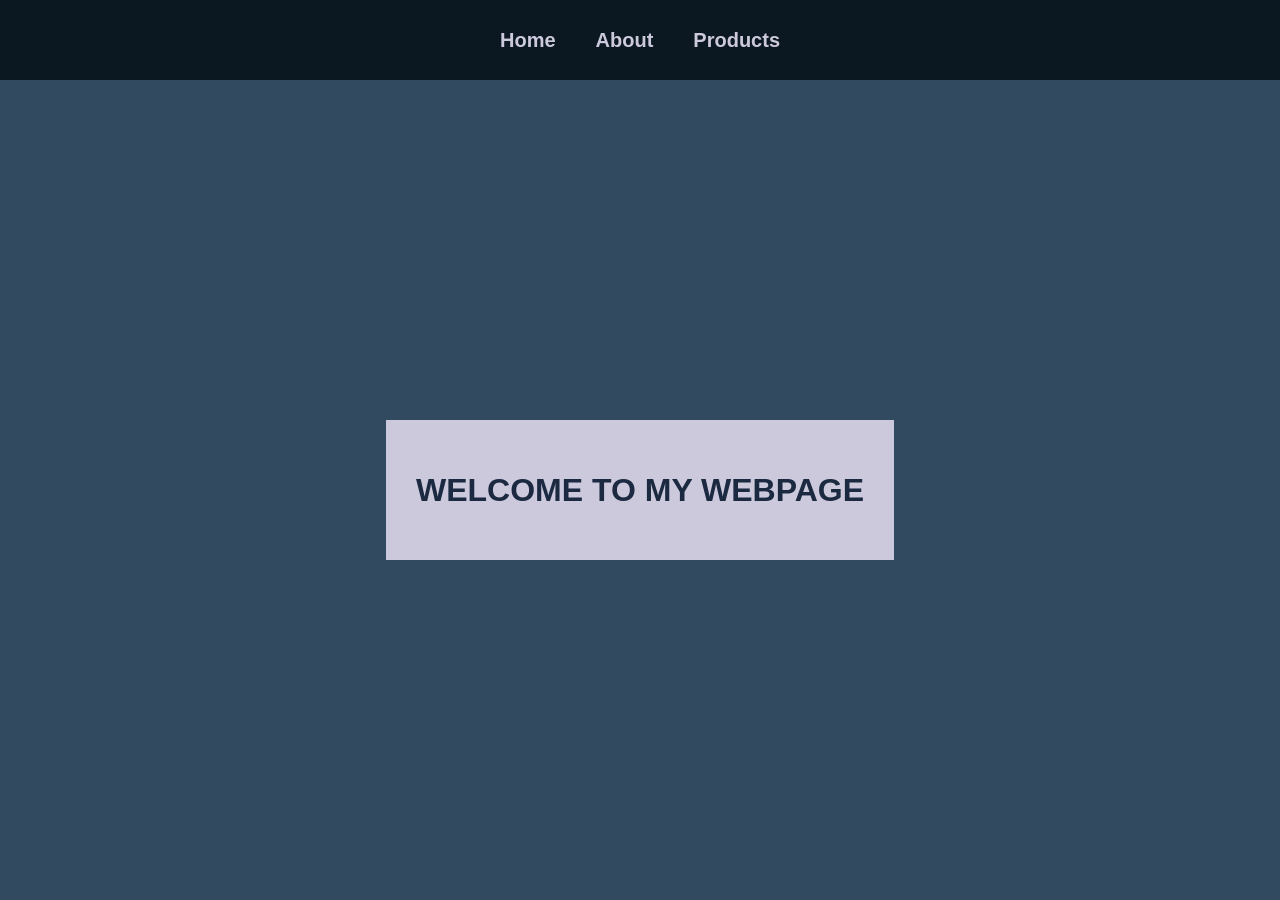
<file: index.html>
<!DOCTYPE html>
<html lang="en">
<head>
  <meta charset="UTF-8">
  <meta name="viewport" content="width=device-width, initial-scale=1.0">
  <title>Home</title>
  <link rel="stylesheet" href="style.css">
</head>
<body>
  <nav>
    <a href="index.html">Home</a>
    <a href="about.html">About</a>
    <a href="products.html">Products</a>
  </nav>

  <main class="home-main">
    <div class="content">
      <h1>WELCOME TO MY WEBPAGE</h1>
    </div>
  </main>
</body>
</html>
</file>
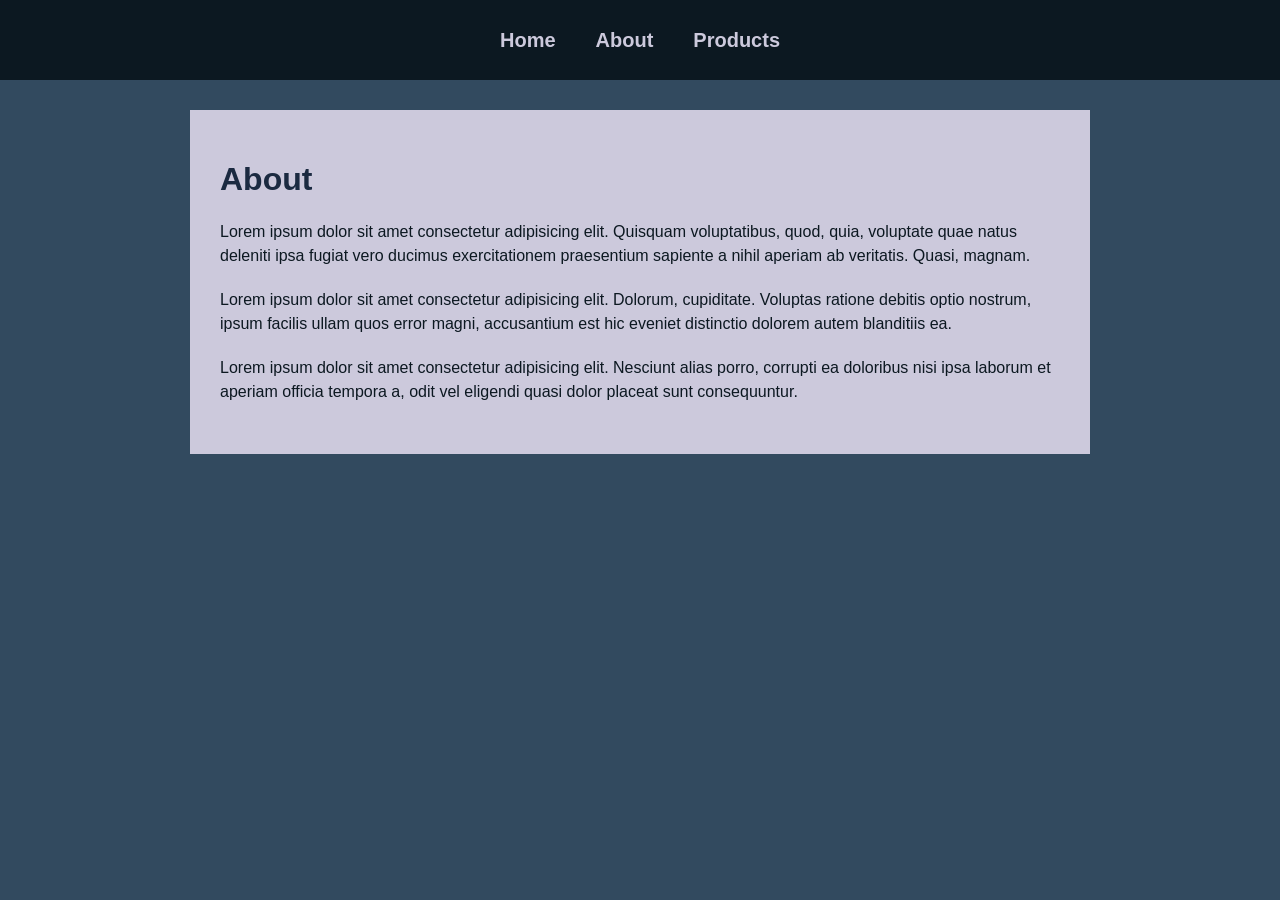
<file: about.html>
<!DOCTYPE html>
<html lang="en">
<head>
  <meta charset="UTF-8">
  <meta name="viewport" content="width=device-width, initial-scale=1.0">
  <title>About</title>
  <link rel="stylesheet" href="style.css">
</head>
<body>
  <nav>
    <a href="index.html">Home</a>
    <a href="about.html">About</a>
    <a href="products.html">Products</a>
  </nav>

  <main class="content">
    <h1>About</h1>
    <p>Lorem ipsum dolor sit amet consectetur adipisicing elit. Quisquam voluptatibus, quod, quia, voluptate quae natus deleniti ipsa fugiat vero ducimus exercitationem praesentium sapiente a nihil aperiam ab veritatis. Quasi, magnam.</p>
    <p>Lorem ipsum dolor sit amet consectetur adipisicing elit. Dolorum, cupiditate. Voluptas ratione debitis optio nostrum, ipsum facilis ullam quos error magni, accusantium est hic eveniet distinctio dolorem autem blanditiis ea.</p>
    <p>Lorem ipsum dolor sit amet consectetur adipisicing elit. Nesciunt alias porro, corrupti ea doloribus nisi ipsa laborum et aperiam officia tempora a, odit vel eligendi quasi dolor placeat sunt consequuntur.</p>
  </main>
</body>
</html>
</file>
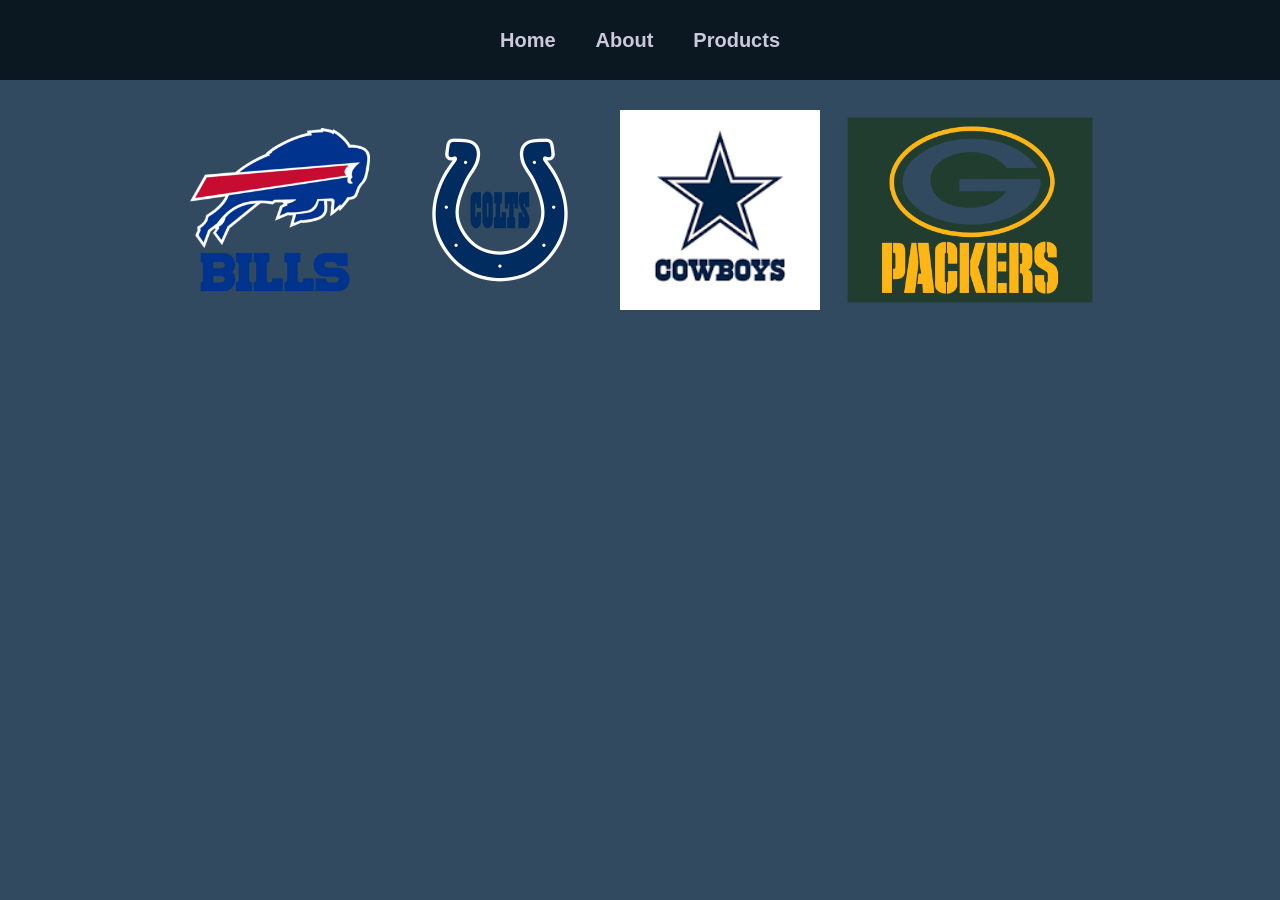
<file: products.html>
<!DOCTYPE html>
<html lang="en">
<head>
  <meta charset="UTF-8">
  <meta name="viewport" content="width=device-width, initial-scale=1.0">
  <title>Products</title>
  <link rel="stylesheet" href="style.css">
</head>
<body>
  <nav>
    <a href="index.html">Home</a>
    <a href="about.html">About</a>
    <a href="products.html">Products</a>
  </nav>

  <main class="products">
    <img src="images/Bills-Logo.png" alt="Buffalo Bills logo">
    <img src="images/Colts-Logo.png" alt="Indianapolis Colts logo">
    <img src="images/Cowboys-Logo.png" alt="Dallas Cowboys logo">
    <img src="images/Packers-Logo.png" alt="Green Bay Packers logo">
  </main>
</body>
</html>
</file>
<file: style.css>
* {
  box-sizing: border-box;
}

body {
  margin: 0;
  padding-top: 80px;
  background-color: #324A5F;
  color: #0C1821;
  font-family: Arial, Helvetica, sans-serif;
}

/* Navigation bar */
nav {
  position: fixed;
  top: 0;
  left: 0;
  width: 100%;
  height: 80px;
  background-color: #0C1821;
  display: flex;
  align-items: center;
  justify-content: center;
  gap: 40px;
  z-index: 100;
}

nav a {
  color: #CCC9DC;
  text-decoration: none;
  font-size: 20px;
  font-weight: bold;
}

nav a:hover {
  color: #FFFFFF;
}

/* Content */
.content {
  background-color: #CCC9DC;
  color: #0C1821;
  max-width: 900px;
  margin: 30px auto;
  padding: 30px;
}

h1, h2 {
  color: #1B2A41;
}

/* Home page */
.home-main {
  min-height: calc(100vh - 80px);
  display: flex;
  align-items: center;
  justify-content: center;
}

.home-main .content {
  margin: 0;
  text-align: center;
}

/* About page */
.content p {
  margin-top: 0;
  margin-bottom: 20px;
  line-height: 1.5;
}

/* Products page */
.products {
  display: flex;
  flex-direction: row;
  flex-wrap: wrap;
  justify-content: center;
  gap: 20px;
  padding: 30px;
}

.products img {
  height: 200px;
}
</file>
